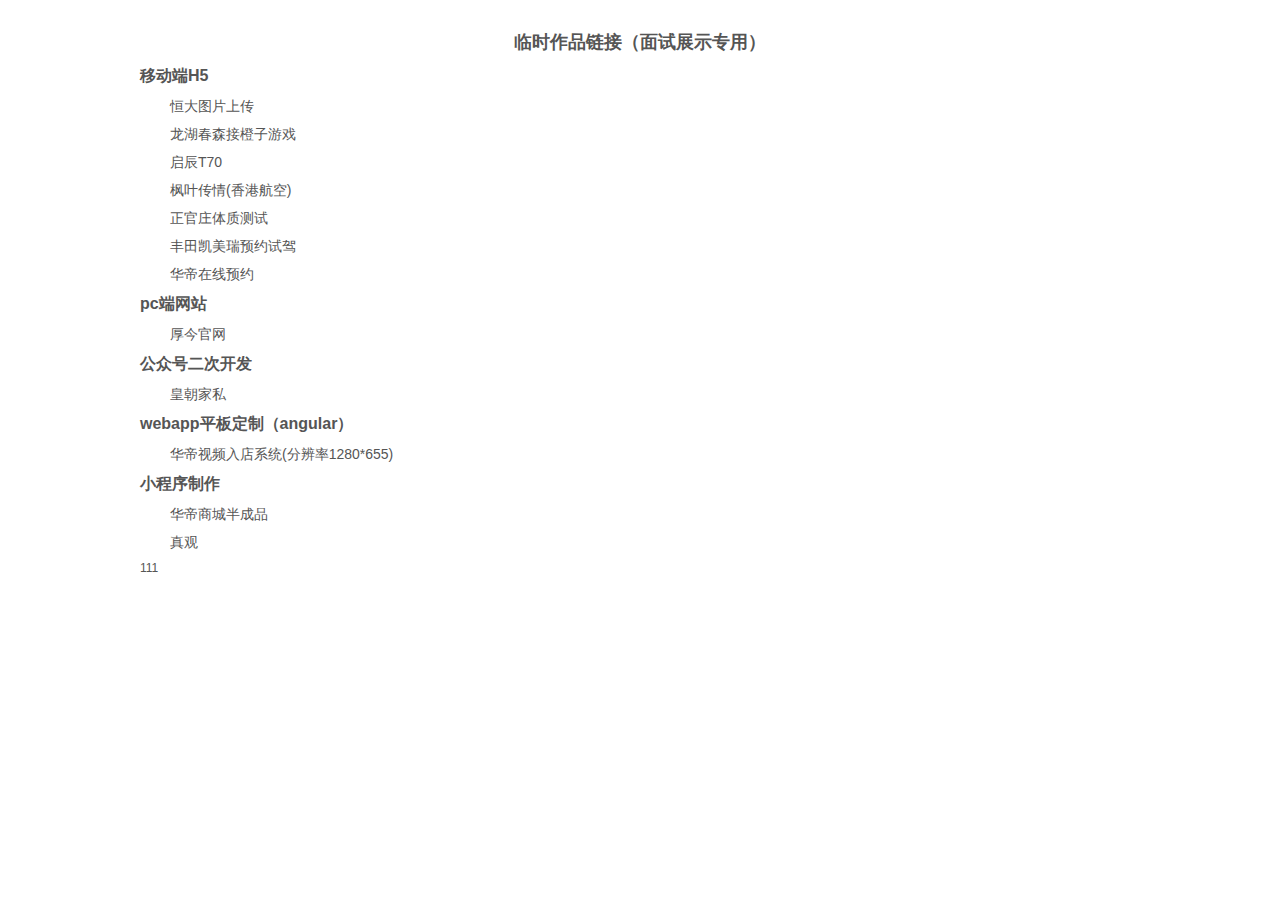
<file: index.html>
<!DOCTYPE html>
<html>
	<head>
		<meta charset="utf-8" />
		<meta name="viewport" content="initial-scale=1.0,maximum-scale=1.0,user-scalable=no" />
		<!--<link rel="stylesheet" href="css/bin.css" />-->
		<title>个人主页</title>
		<style>
			*{margin:0;padding:0;}
			body,button,input,select,textarea{font:12px/2 Verdana, 宋体, Helvetica, sans-serif;}/*雅黑：\5FAE\8F6F\96C5\9ED1  Verdana, Helvetica, sans-serif*/
			h1,h2,h3,h4,h5,h6{font-size:100%;}
			address,cite,dfn,em,var{font-style:normal;}
			code,kbd,pre,samp{font-family:courier new,courier,monospace;word-wrap: break-word; white-space: normal;}
			small{font-size:12px;}
			ul,ol{list-style:none;}
			a:link,a:visited{color:#555;text-decoration:none;}
			sup{vertical-align:text-top;}
			sub{vertical-align:text-bottom;}
			legend{color:#555;}
			fieldset,img{border:0;}
			button,input,select,textarea{font-size:100%;}
			table{border-collapse:collapse;border-spacing:0;}
			a{
				-webkit-tap-highlight-color: rgba(255, 255, 255, 0);
				-webkit-user-select: none;
				-moz-user-focus: none;
				-moz-user-select: none;
				outline: none;
			}
			a:hover{color: cornflowerblue;}
			html,body{ color:#555;}
			.ng{ width:1000px; margin:0 auto;}
			.ov{ overflow:hidden; clear:both;}
			.content h2{text-align: center;font-size: 18px;}
			.projects h3{font-size: 16px;}
			.projects li{padding-left: 30px;font-size: 14px;}
		</style>
	</head>
	<body>
		<div class="container ng">
			<div class="header">
				<div class="head">
					<img />
				</div>
			</div>
			<div class="content">
				<h2>临时作品链接（面试展示专用）</h2>
				<div class="projects">
					<div class="h5">
						<h3>移动端H5</h3>
						<ul>
							<li><a href="https://lwbGH.github.io/hendda02">恒大图片上传</a></li>
							<li><a href="https://lwbGH.github.io/lhcs">龙湖春森接橙子游戏</a></li>
							<li><a href="http://www.houjt.com/userproject/df/index.html?from=timeline">启辰T70</a></li>
							<li><a href="http://www.5pm5gum.com/userproject/hkaviation/">枫叶传情(香港航空)</a></li>
							<li><a href="http://www.5pm5gum.com/userproject/zgz/">正官庄体质测试</a></li>	
							<li><a href="http://www.houjt.com/userproject/toyotacamry/index.html">丰田凯美瑞预约试驾</a></li>
							<li><a href="http://h5.houjt.com/userproject/hd13/index.html">华帝在线预约</a></li>
						</ul>
					</div>
					<div class="pc">
						<h3>pc端网站</h3>
						<ul>
							<li><a href="http://www.houjt.cn/">厚今官网</a></li>
						</ul>
					</div>
					<div class="gzh">
						<h3>公众号二次开发</h3>
						<ul>
							<li><a href="http://www.hkroyal.com/other/jiamen/join.html">皇朝家私</a></li>
						</ul>
					</div>
					<div class="ng">
						<h3>webapp平板定制（angular）</h3>
						<ul>
							<li><a href="http://proya.houjt.cn/userproject/hdpt/app/ng-hdpb">华帝视频入店系统(分辨率1280*655)</a></li>
						</ul>	
					</div>
					<div class="wxapp">
						<h3>小程序制作</h3>
						<ul>
							<li><a href="">华帝商城半成品</a></li>
							<li><a href="">真观</a></li>
						</ul>	
					</div>
				</div>
				
			</div>
			<div class="footer">
				111
			</div>
		</div>
	</body>
</html>
</file>
<file: css/bin.css>
*{margin:0;padding:0;}
body,button,input,select,textarea{font:12px/2 Verdana, 宋体, Helvetica, sans-serif;}/*雅黑：\5FAE\8F6F\96C5\9ED1  Verdana, Helvetica, sans-serif*/
h1,h2,h3,h4,h5,h6{font-size:100%;}
address,cite,dfn,em,var{font-style:normal;}
code,kbd,pre,samp{font-family:courier new,courier,monospace;word-wrap: break-word; white-space: normal;}
small{font-size:12px;}
ul,ol{list-style:none;}
a:link,a:visited{color:#555;text-decoration:none;}
sup{vertical-align:text-top;}
sub{vertical-align:text-bottom;}
legend{color:#555;}
fieldset,img{border:0;}
button,input,select,textarea{font-size:100%;}
table{border-collapse:collapse;border-spacing:0;}
a{
	-webkit-tap-highlight-color: rgba(255, 255, 255, 0);
	-webkit-user-select: none;
	-moz-user-focus: none;
	-moz-user-select: none;
	outline: none;
}
a:hover{color: cornflowerblue;}
html,body{ color:#555;}
.ng{ width:1000px; margin:0 auto;}
.ov{ overflow:hidden; clear:both;}
</file>
